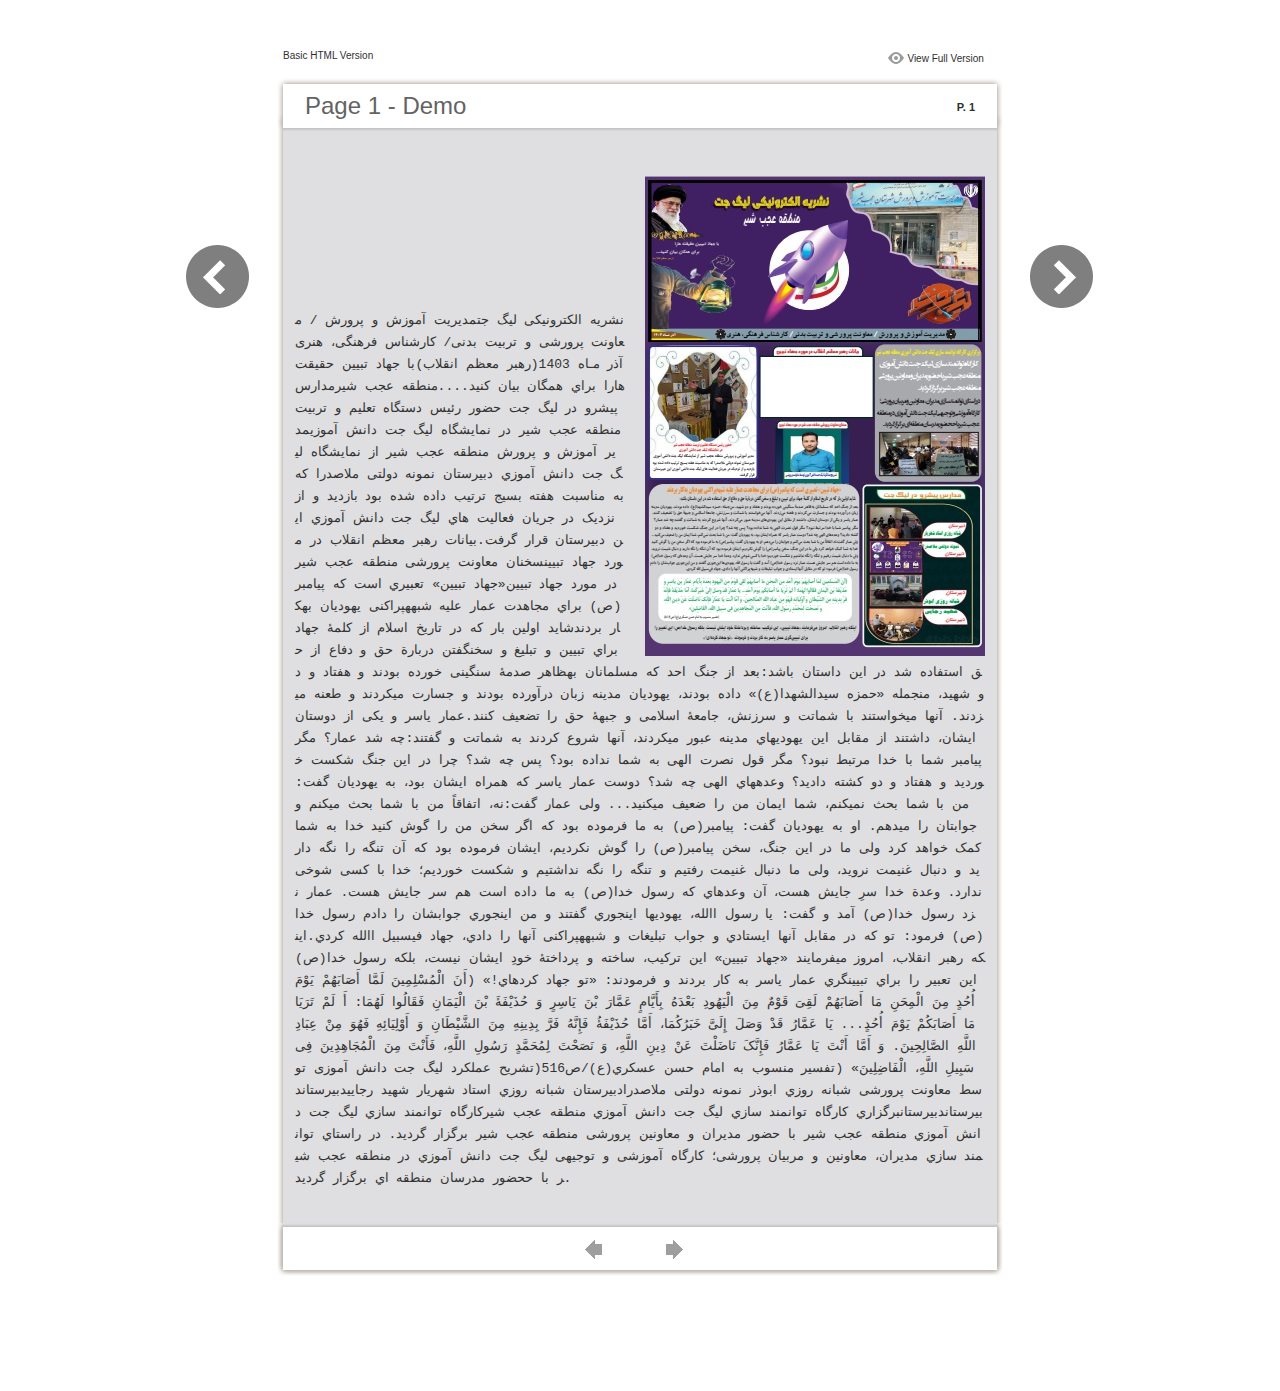
<file: files/basic-html/page1.html>
<html xmlns="http://www.w3.org/1999/xhtml"><head>
        <meta http-equiv="Content-Type" content="text/html; charset=utf-8">
        <meta name="description" content="${meta.description}">
        <meta name="keywords" content="${meta.keywords}">
        <title>Page 1 - Demo</title>
<style type="text/css">
<!--
body {
	margin-left: 0px;
	margin-top: 0px;
	margin-right: 0px;
	margin-bottom: 0px;
}
  
#container {margin:50px auto;padding:0px;width:910px;}
#left-button{ width:90px; height:100%;float:left }
#middle{ width:730px; margin:0px; float: left;}
#right-button{ width:90px; float:left;}
html, body, div, ul, li, dl, dt, dd, h1, h2, h3, h4, h5, h6, form, input, dd,select, button, textarea, iframe, table, th, td { margin: 0; padding: 0; }
img { border: 0 none; displayblock}
span,ul,li,image{ padding:0px; margin:0px; list-style:none;}
#top-title{ width:714px; margin-bottom:10px; float:left; padding:0px 8px}
#top-title2{ width:320px;  float:right;}
#content{ width: 730px; float:left;}
#content-top{ width:730px; background-image:url(images/top_bg.jpg); height:56px; background-repeat:no-repeat; float:left;}
#content-top1{ width:70%; padding:16px 0px 0px 30px; font-family:Arial, Helvetica, sans-serif; font-size:24px; color:#636363;float:left;}
#content-top2{ width:60px; float:right; padding:25px 30px 0px 0px;font-family:Arial, Helvetica, sans-serif; font-size:11px; color:#2f2f2f; font-weight:bold; text-align:right}
#content-middle{ width:730px; background-image:url(images/middle_bg.jpg); background-repeat:repeat-y;float:left;}
#content-middle1{ width:475px; padding:25px 0px 25px 35px; font-family:Arial, Helvetica, sans-serif; font-size:12px; color:#636363; line-height:150%;float:left;direction:${css.direction}}
#content-middle2{  padding:7px; float:right; margin:25px 35px 0px 0px; border:solid 1px #c8c8c9; background-color:#FFF; text-align:center}
#content-bottom{ width:730px; background-image:url(images/bottom_bg.jpg); background-repeat:no-repeat; height:58px;float:left;}
#content-bottom2{ width:110px; height:42px; margin:0px auto; padding-top:4px;}
#input{ width:58px; height:20px; background-color:#FFF; border:solid 1px #dfdfe0; color:#636363; text-align:center; font-size:11px;}
.font1{ font-family:Arial, Helvetica, sans-serif; font-size:10px; color:#2f2f2f;}
.font1 a:link{
	text-decoration: none;
    color:#2f2f2f;

}
.font1 a:visited{
	text-decoration: none;
    color:#2f2f2f;
	
}
.font1 a:hover{
	color: #2f2f2f;
	text-decoration: underline;
}

.text-container {
padding: 20px;
color: #333;
margin-top: 24px;
line-height: 22px;
border-top-left-radius: 3px;
border-top-right-radius: 3px;
}

.use-as-video {
float: right;
padding-left: 20px;
}
.cc-float-fix:before, .cc-float-fix:after {
content: "";
line-height: 0;
height: 0;
width: 0;
display: block;
visibility: hidden;
}
.use-as-video-img {
cursor: pointer;
position: relative;
width: 320px;
height: 180px;
}
.use-as-video-title {
font-size: 15px;
font-weight: bold;
color: #000000;
padding-bottom: 5px;
}

-->
</style>
<script type="text/javascript">
<!--
function MM_preloadImages() { //v3.0
  var d=document; if(d.images){ if(!d.MM_p) d.MM_p=new Array();
    var i,j=d.MM_p.length,a=MM_preloadImages.arguments; for(i=0; i<a.length; i++)
    if (a[i].indexOf("#")!=0){ d.MM_p[j]=new Image; d.MM_p[j++].src=a[i];}}
}

function MM_swapImgRestore() { //v3.0
  var i,x,a=document.MM_sr; for(i=0;a&&i<a.length&&(x=a[i])&&x.oSrc;i++) x.src=x.oSrc;
}

function MM_findObj(n, d) { //v4.01
  var p,i,x;  if(!d) d=document; if((p=n.indexOf("?"))>0&&parent.frames.length) {
    d=parent.frames[n.substring(p+1)].document; n=n.substring(0,p);}
  if(!(x=d[n])&&d.all) x=d.all[n]; for (i=0;!x&&i<d.forms.length;i++) x=d.forms[i][n];
  for(i=0;!x&&d.layers&&i<d.layers.length;i++) x=MM_findObj(n,d.layers[i].document);
  if(!x && d.getElementById) x=d.getElementById(n); return x;
}

function MM_swapImage() { //v3.0
  var i,j=0,x,a=MM_swapImage.arguments; document.MM_sr=new Array; for(i=0;i<(a.length-2);i+=3)
   if ((x=MM_findObj(a[i]))!=null){document.MM_sr[j++]=x; if(!x.oSrc) x.oSrc=x.src; x.src=a[i+2];}
}
//-->
</script>
</head>

<body onload="MM_preloadImages('images/next2.png','images/previous2.png')">
<div id="container">
<div id="left-button">
  <p>&nbsp;</p>
  <p>&nbsp;</p>
  <p>&nbsp;</p>
  <p>&nbsp;</p>
  <p>&nbsp;</p>
  <p><a href="page0.html"><img src="images/previous_big.png" width="90" height="80" /></a></p>
</div>
<div id="middle">
  <div id="top-title"><span class="font1">Basic HTML Version</span>
    <div id="top-title2">
      <table width="100%" border="0" align="right" cellpadding="0" cellspacing="0">
        <tr>
        	<td width="66%"> </td>
          <td width="35%" style="display:none" align="right"><img src="images/content.png" width="19" height="16" /></td>
          <td width="31%" style="display:none" class="font1"><a href="${body.tocURL}">Table of Contents</a></td>
          <td width="6%"><img src="images/view.png" width="19" height="16" /></td>
          <td width="28%" class="font1"><a href="../../index.html#p=1">View Full Version</a></td>
        </tr>
      </table>
    </div>
  </div>
  <div id="content">
     <div id="content-top">
        <div id="content-top1">Page 1 - Demo</div>
        <div id="content-top2">P. 1</div>
     </div>
     <div id="content-middle">
      <div class="text-container">
          <div class="use-as-video cc-float-fix">
            <a style="text-decoration: none;" href="../../index.html#p=1"><img src="../thumb/1.jpg" /></a>
          </div>
          <p class="use-as-video-title"></p>
          <pre style="word-break:break-all;"><code><p class="use-as-video-title"></p>
                                <pre style="white-space:pre-line"><code>
                                    نشریه الکترونیکی لیگ جتمدیریت آموزش و پرورش / معاونت پرورشی و تربیت بدنی/ کارشناس فرهنگی، هنری آذر مـاه 1403(رهبر معظم انقلاب)با جهاد تبیین حقیقت هارا براي همگان بیان کنید....منطقه عجب شیرمدارس پیشرو در لیگ جت حضور رئیس دستگاه تعلیم و تربیت منطقه عجب شیر در نمایشگاه لیگ جت دانش آموزيمدیر آموزش و پرورش منطقه عجب شیر از نمایشگاه لیگ جت دانش آموزي دبیرستان نمونه دولتی ملاصدرا که به مناسبت هفته بسیج ترتیب داده شده بود بازدید و از نزدیک در جریان فعالیت هاي لیگ جت دانش آموزي این دبیرستان قرار گرفت.بیانات رهبر معظم انقلاب در مورد جهاد تبیینسخنان معاونت پرورشی منطقه عجب شیر در مورد جهاد تبیین«جهاد تبیین» تعبیري است که پیامبر(ص) براي مجاهدت عمار علیه شبههپراکنی یهودیان بهکار بردندشاید اولین بار که در تاریخ اسلام از کلمۀ جهاد براي تبیین و تبلیغ و سخنگفتن دربارة حق و دفاع از حق استفاده شد در این داستان باشد:بعد از جنگ احد که مسلمانان بهظاهر صدمۀ سنگینی خورده بودند و هفتاد و دو شهید، منجمله «حمزه سیدالشهدا(ع)» داده بودند، یهودیان مدینه زبان درآورده بودند و جسارت میکردند و طعنه میزدند. آنها میخواستند با شماتت و سرزنش، جامعۀ اسلامی و جبهۀ حق را تضعیف کنند.عمار یاسر و یکی از دوستان ایشان، داشتند از مقابل این یهوديهاي مدینه عبور میکردند، آنها شروع کردند به شماتت و گفتند:چه شد عمار؟  مگر پیامبر شما با خدا مرتبط نبود؟ مگر قول نصرت الهی به شما نداده بود؟ پس چه شد؟ چرا در این جنگ شکست خوردید و هفتاد و دو کشته دادید؟ وعدههاي الهی چه شد؟ دوست عمار یاسر که همراه ایشان بود، به یهودیان گفت: من با شما بحث نمیکنم، شما ایمان من را ضعیف میکنید... ولی عمار گفت:نه، اتفاقاً من با شما بحث میکنم و جوابتان را میدهم. او به یهودیان گفت: پیامبر(ص) به ما فرموده بود که اگر سخن من را گوش کنید خدا به شما کمک خواهد کرد ولی ما در این جنگ، سخن پیامبر(ص) را گوش نکردیم، ایشان فرموده بود که آن تنگه را نگه دارید و دنبال غنیمت نروید، ولی ما دنبال غنیمت رفتیم و تنگه را نگه نداشتیم و شکست خوردیم؛ خدا با کسی شوخی ندارد. وعدة خدا سرِ جایش هست، آن وعدهاي که رسول خدا(ص) به ما داده است هم سر جایش هست. عمار نزد رسول خدا(ص) آمد و گفت: یا رسول االله، یهوديها اینجوري گفتند و من اینجوري جوابشان را دادم رسول خدا(ص) فرمود: تو که در مقابل آنها ایستادي و جواب تبلیغات و شبههپراکنی آنها را دادي، جهاد فیسبیل االله کردي.اینکه رهبر انقلاب، امروز میفرمایند «جهاد تبیین» این ترکیب، ساخته و پرداختۀ خودِ ایشان نیست، بلکه رسول خدا(ص) این تعبیر را براي تبیینگري عمار یاسر به کار بردند و فرمودند: «تو جهاد کردهاي!» (أَنَ الْمُسْلِمِینَ لَمَّا أَصَابَهُمْ یَوْمَ أُحُدٍ مِنَ الْمِحَنِ مَا أَصَابَهُمْ لَقِیَ قَوْمٌ مِنَ الْیَهُودِ بَعْدَهُ بِأَیَّامٍ عَمَّارَ بْنَ یَاسِرٍ وَ حُذَیْفَۀَ بْنَ الْیَمَانِ فَقَالُوا لَهُمَا: أَ لَمْ تَرَیَا مَا أَصَابَکُمْ یَوْمَ أُحُدٍ... یَا عَمَّارُ قَدْ وَصَلَ إِلَیَّ خَبَرُکُمَا، أَمَّا حُذَیْفَۀُ فَإِنَّهُ فَرَّ بِدِینِهِ مِنَ الشَّیْطَانِ وَ أَوْلِیَائِهِ فَهُوَ مِنْ عِبَادِ اللَّهِ الصَّالِحِینَ. وَ أَمَّا أَنْتَ یَا عَمَّارُ فَإِنَّکَ نَاضَلْتَ عَنْ دِینِ اللَّهِ، وَ نَصَحْتَ لِمُحَمَّدٍ رَسُولِ اللَّهِ، فَأَنْتَ مِنَ الْمُجَاهِدِینَ فِی سَبِیلِ اللَّهِ، الْفَاضِلِینَ» (تفسیر منسوب به امام حسن عسکري(ع)/ص516(تشریح عملکرد لیگ جت دانش آموزی توسط معاونت پرورشی شبانه روزي ابوذر نمونه دولتی ملاصدرادبیرستان شبانه روزي استاد شهریار  شهید رجاییدبیرستاندبیرستاندبیرستانبرگزاري کارگاه توانمند سازي لیگ جت دانش آموزي منطقه عجب شیرکارگاه توانمند سازي لیگ جت دانش آموزي منطقه عجب شیر با حضور مدیران و معاونین پرورشی منطقه عجب شیر برگزار گردید. در راستاي توانمند سازي مدیران، معاونین و مربیان پرورشی؛ کارگاه آموزشی و توجیهی لیگ جت دانش آموزي در منطقه عجب شیر با ححضور مدرسان منطقه اي برگزار گردید. 
                                </code></pre></code></pre>
     	</div>
    
     </div>
     <div id="content-bottom">
       <div id="content-bottom2">
         <table width="110" border="0" cellspacing="0" cellpadding="0">
           <tr>
             <td width="22%" height="44"><a href="page0.html"><img src="images/previous.png" width="26" height="19" id="Image2" onmouseover="MM_swapImage('Image2','','images/previous2.png',1)" onmouseout="MM_swapImgRestore()" /></a></td>
             <td width="43%">
             	
             </td>
             <td width="35%"><a href="page2.html"><img src="images/next.png" width="26" height="19" id="Image1" onmouseover="MM_swapImage('Image1','','images/next2.png',1)" onmouseout="MM_swapImgRestore()" /></a></td>
           </tr>
         </table>
       </div>
     </div>
  </div>
</div>
<div id="right-button">
  <p>&nbsp;</p>
  <p>&nbsp;</p>
  <p>&nbsp;</p>
  <p>&nbsp;</p>
  <p>&nbsp;</p>
  <p><a href="page2.html"><img src="images/next_big.png" width="90" height="80" /></a></p>
</div>


</div>
</body>
</html>
</file>
